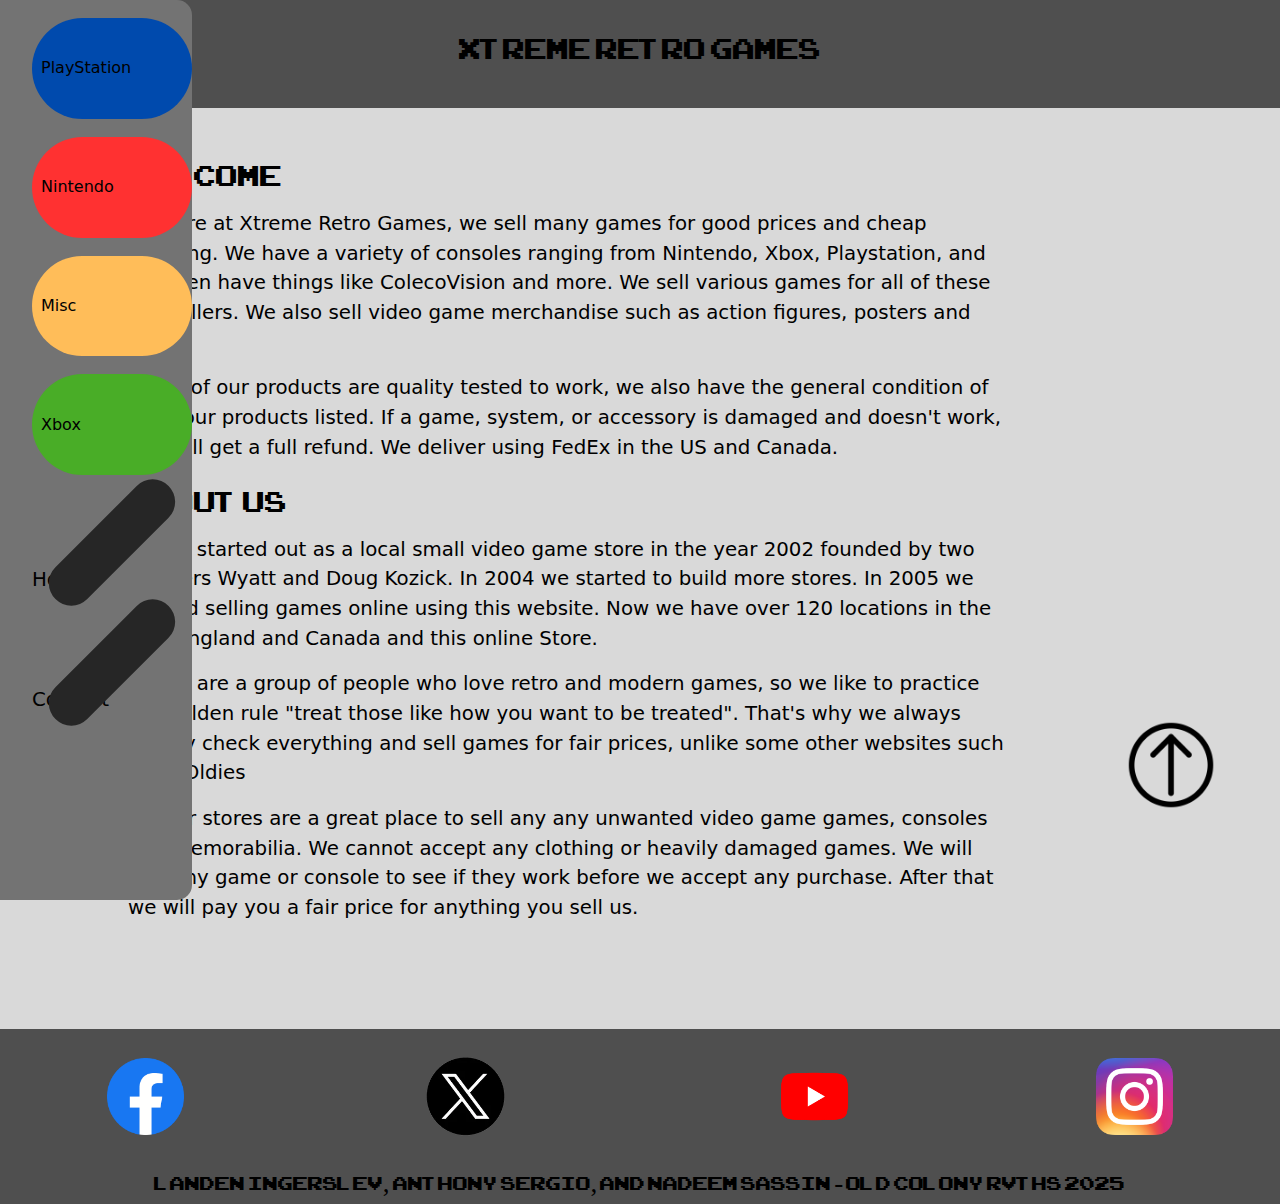
<file: index.html>
<!--
    IDEAS:
    nav bar starts at top and goes to left side when scrolling down
    page navigator on right side says what section on the page user is on
    as many animations as possible
    curves and smooth edges everywhere
    click based nav bar not hover based
    left side nav bar
    nested nav bars that stack on side
    Possible google translate

    PAGES:
    1 for 4 different consoles
    1 for merch
    about page
    contact page
    home page
-->
<!DOCTYPE html>
<html lang="en">
    <head>
        <title> XTREME Retro Games | Home</title>
        
        <link href="https://cdn.jsdelivr.net/npm/bootstrap@5.1.0/dist/css/bootstrap.min.css" rel="stylesheet" integrity="sha384-KyZXEAg3QhqLMpG8r+8fhAXLRk2vvoC2f3B09zVXn8CA5QIVfZOJ3BCsw2P0p/We" crossorigin="anonymous">
        <link href="https://cdn.jsdelivr.net/npm/bootstrap@5.2.3/dist/css/bootstrap.min.css" rel="stylesheet">
        <script src="https://ajax.googleapis.com/ajax/libs/jquery/3.7.1/jquery.min.js"></script>
        <!-- <script src="script.js" defer></script> -->
        <link href="style.css" rel="stylesheet" type="text/css"/>
        <link rel="icon" type="image/x-icon" href="icons/fabicon.webp" alt="Logo">

    </head>
    <body>
        <header>
            <nav>
                <ul class="navList">
                    <li class="blueButton"><a href="psGames.html">PlayStation</a></li>
                    <li class="redButton"><a href="nintendoGames.html">Nintendo</a></li>
                    <li class="yellowButton"><a href="misc.html">Misc</a></li>
                    <li class="greenButton"><a href="XboxGames.html">Xbox</a></li>
   
                    <div class="navSeparate">
                        <li class="homecontact"><a href="index.html"> </a></li>
                        <p><a href="index.html">Home</a><p>
                        <li class="homecontact"><a href="contact.html"> </a></li>
                        <p><a href="contact.html">Contact</a></p>
                    </div>


                </ul>
            </nav>
        </header>

        
        <header2>
            <div class="topTitle">
                <h1>XTREME Retro Games</h1>
            </div>
        </header2>


        <main>

            <a id="toTopButton" href="#">
                <img src="images/toTopButton.png" alt="to top button">
            </a>

            <h1>Welcome</h1>
            <div class="homeParagraph">
                <p class="paragraphText">Here at Xtreme Retro Games, we sell many games for good prices and cheap shipping. We have a variety of consoles ranging from Nintendo, Xbox, Playstation, and we even have things like ColecoVision and more. We sell various games for all of these controllers. We also sell video game merchandise such as action figures, posters and shirts.</p>
                <p class="paragraphText">All of our products are quality tested to work, we also have the general condition of all of our products listed. If a game, system, or accessory is damaged and doesn't work, you will get a full refund. We deliver using FedEx in the US and Canada.</p> 
            </div>

            <h1>About Us</h1>
            <div class="homeParagraph">
                <p class="paragraphText">We started out as a local small video game store in the year 2002 founded by two brothers Wyatt and Doug Kozick. In 2004 we started to build more stores.  In 2005 we started selling games online using this website. Now we have over 120 locations in the new England and Canada and this online Store.</p>
                <p class="paragraphText">We are a group of people who love retro and modern games, so we like to practice the golden rule "treat those like how you want to be treated". That's why we always quality check everything and sell games for fair prices, unlike some other websites such as DKOldies</p>  
                <p class="paragraphText">Our stores are a great place to sell any any unwanted video game games, consoles and memorabilia. We cannot accept any clothing or heavily damaged games. We will test any game or console to see if they work before we accept any purchase. After that we will pay you a fair price for anything you sell us.</p>
            </div>

            
        </main>

        <footer>
            <div class="logoFooter">
                <div class="logoFooterItem"> <a href="https://www.facebook.com/THEC64andMoreByRetroGamesLtd/"> <img src="icons/facebook.png" alt="FaceBook Logo" class="logos"> </a> </div>
                <div class="logoFooterItem"> <a href="https://twitter.com/THEC64_RGL?ref_src=twsrc%5Egoogle%7Ctwcamp%5Eserp%7Ctwgr%5Eauthor"> <img src="icons/twitter.png" alt="Twitter Logo" class="ytwitter"> </a> </div>
                <div class="logoFooterItem"> <a href="https://www.youtube.com/channel/UCLL0Gvg82OM87DwMlRPKX6A"> <img src="icons/youtube.png" alt="YouTube Logo" class="ytwitter"> </a> </div>
                <div class="logoFooterItem"> <a href="https://www.instagram.com/dkoldies/"> <img src="icons/instaG.png" alt="Instagram Logo" class="logos"> </a> </div>
            </div>
            <p class="credit">Landen Ingerslev, Anthony Sergio, and Nadeem Sassin - Old Colony RVTHS 2025</p>
        </footer>
    </body>
</html>
</file>
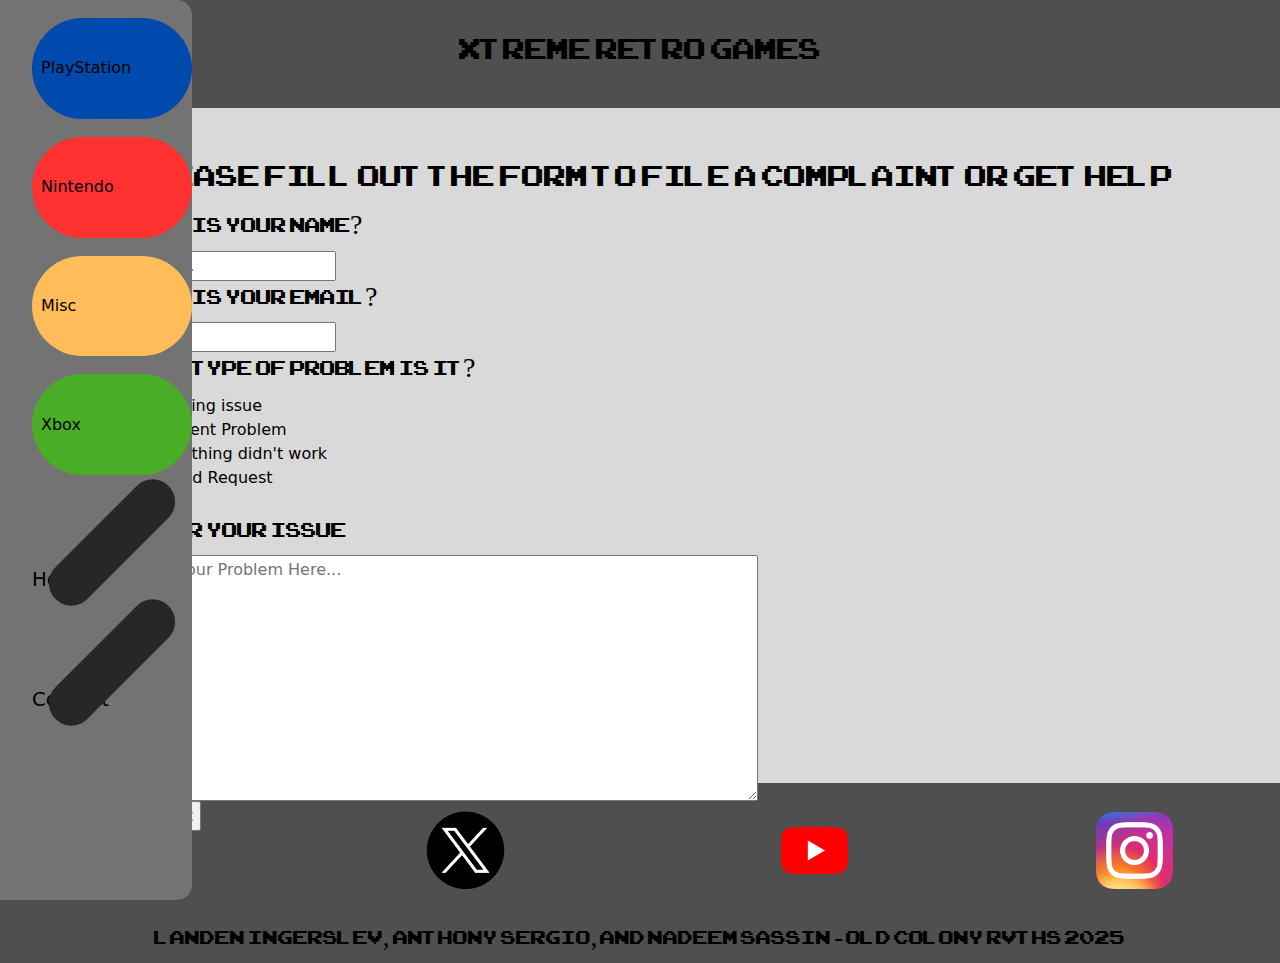
<file: contact.html>
<html lang="en">
    <head>
        <meta charset="utf-8">
        <meta name="viewport" content="width-device-width">
        <title> XTREME Retro Games | Contact</title>
        <link href="https://cdn.jsdelivr.net/npm/bootstrap@5.1.0/dist/css/bootstrap.min.css" rel="stylesheet" integrity="sha384-KyZXEAg3QhqLMpG8r+8fhAXLRk2vvoC2f3B09zVXn8CA5QIVfZOJ3BCsw2P0p/We" crossorigin="anonymous">
        <link href="https://cdn.jsdelivr.net/npm/bootstrap@5.2.3/dist/css/bootstrap.min.css" rel="stylesheet">
        <script src="https://ajax.googleapis.com/ajax/libs/jquery/3.7.1/jquery.min.js"></script>
        <script src="script.js" defer></script>
        <link href="style.css" rel="stylesheet" type="text/css"/>
        <link rel="icon" type="image/x-icon" href="icons/fabicon.webp" alt="Logo">
    </head>
    <body>
        <header>
            <nav>
                <ul class="navList">
                    <li class="blueButton"><a href="psGames.html">PlayStation</a></li>
                    <li class="redButton"><a href="nintendoGames.html">Nintendo</a></li>
                    <li class="yellowButton"><a href="misc.html">Misc</a></li>
                    <li class="greenButton"><a href="XboxGames.html">Xbox</a></li>
   
                    <div class="navSeparate">
                        <li class="homecontact"><a href="index.html"></a></li>
                        <p><a href="index.html">Home</a><p>
                        <li class="homecontact"><a href="contact.html"></a></li>
                        <p><a href="contact.html">Contact</a></p>
                    </div>
                </ul>
            </nav>
        </header>
        <header2>
            <div class="topTitle">
                <h1>XTREME Retro Games</h1>
            </div>
        </header2>
        <main>

            <a id="toTopButton" href="#">
                <img src="images/toTopButton.png" alt="to top button">
            </a>
            <!-- onsubmit="return validateForm()" -->
            <form id="form" name="contactForm">
                <h1>Please Fill Out The Form To File A Complaint Or Get Help</h1>
                
                <h3>What Is Your Name?</h3>
                <input type="text" placeholder="Name...">
                <h3>What Is Your Email?</h3>
                <input type="text" placeholder="Email...">

                <h3>What Type of Problem Is It?</h3>
                <input type="checkbox" name="issue1">
                <label for="issue1"> Shipping issue</label>
                <br>
                <input type="checkbox" name="issue2">
                <label for="issue2"> Payment Problem</label>
                <br>
                <input type="checkbox" name="issue3">
                <label for="issue3"> Something didn't work</label>
                <br>
                <input type="checkbox" name="issue4">
                <label for="issue3"> Refund Request</label>
                <br>
                <input type="checkbox" name="issue5">
                <label for="issue4"> Misc</label>

                <h3>Enter Your Issue</h3>
                <textarea rows="10" cols="75" placeholder="Write Your Problem Here..."></textarea>
                <br>
                
                <input id="submit" type="submit" onclick="checkForm()">
            </form>
            
        </main>
        <footer>
            <div class="logoFooter">
                <div class="logoFooterItem"> <a href="https://www.facebook.com/THEC64andMoreByRetroGamesLtd/"> <img src="icons/facebook.png" alt="FaceBook Logo" class="logos"> </a> </div>
                <div class="logoFooterItem"> <a href="https://twitter.com/THEC64_RGL?ref_src=twsrc%5Egoogle%7Ctwcamp%5Eserp%7Ctwgr%5Eauthor"> <img src="icons/twitter.png" alt="Twitter Logo" class="ytwitter"> </a> </div>
                <div class="logoFooterItem"> <a href="#"> <img src="icons/youtube.png" alt="YouTube Logo" class="ytwitter"> </a> </div>
                <div class="logoFooterItem"> <a href="https://www.instagram.com/dkoldies/"> <img src="icons/instaG.png" alt="Instagram Logo" class="logos"> </a> </div>
            </div>
            <p class="credit">Landen Ingerslev, Anthony Sergio, and Nadeem Sassin - Old Colony RVTHS 2025</p>
        </footer>
    </body>
</html>
</file>
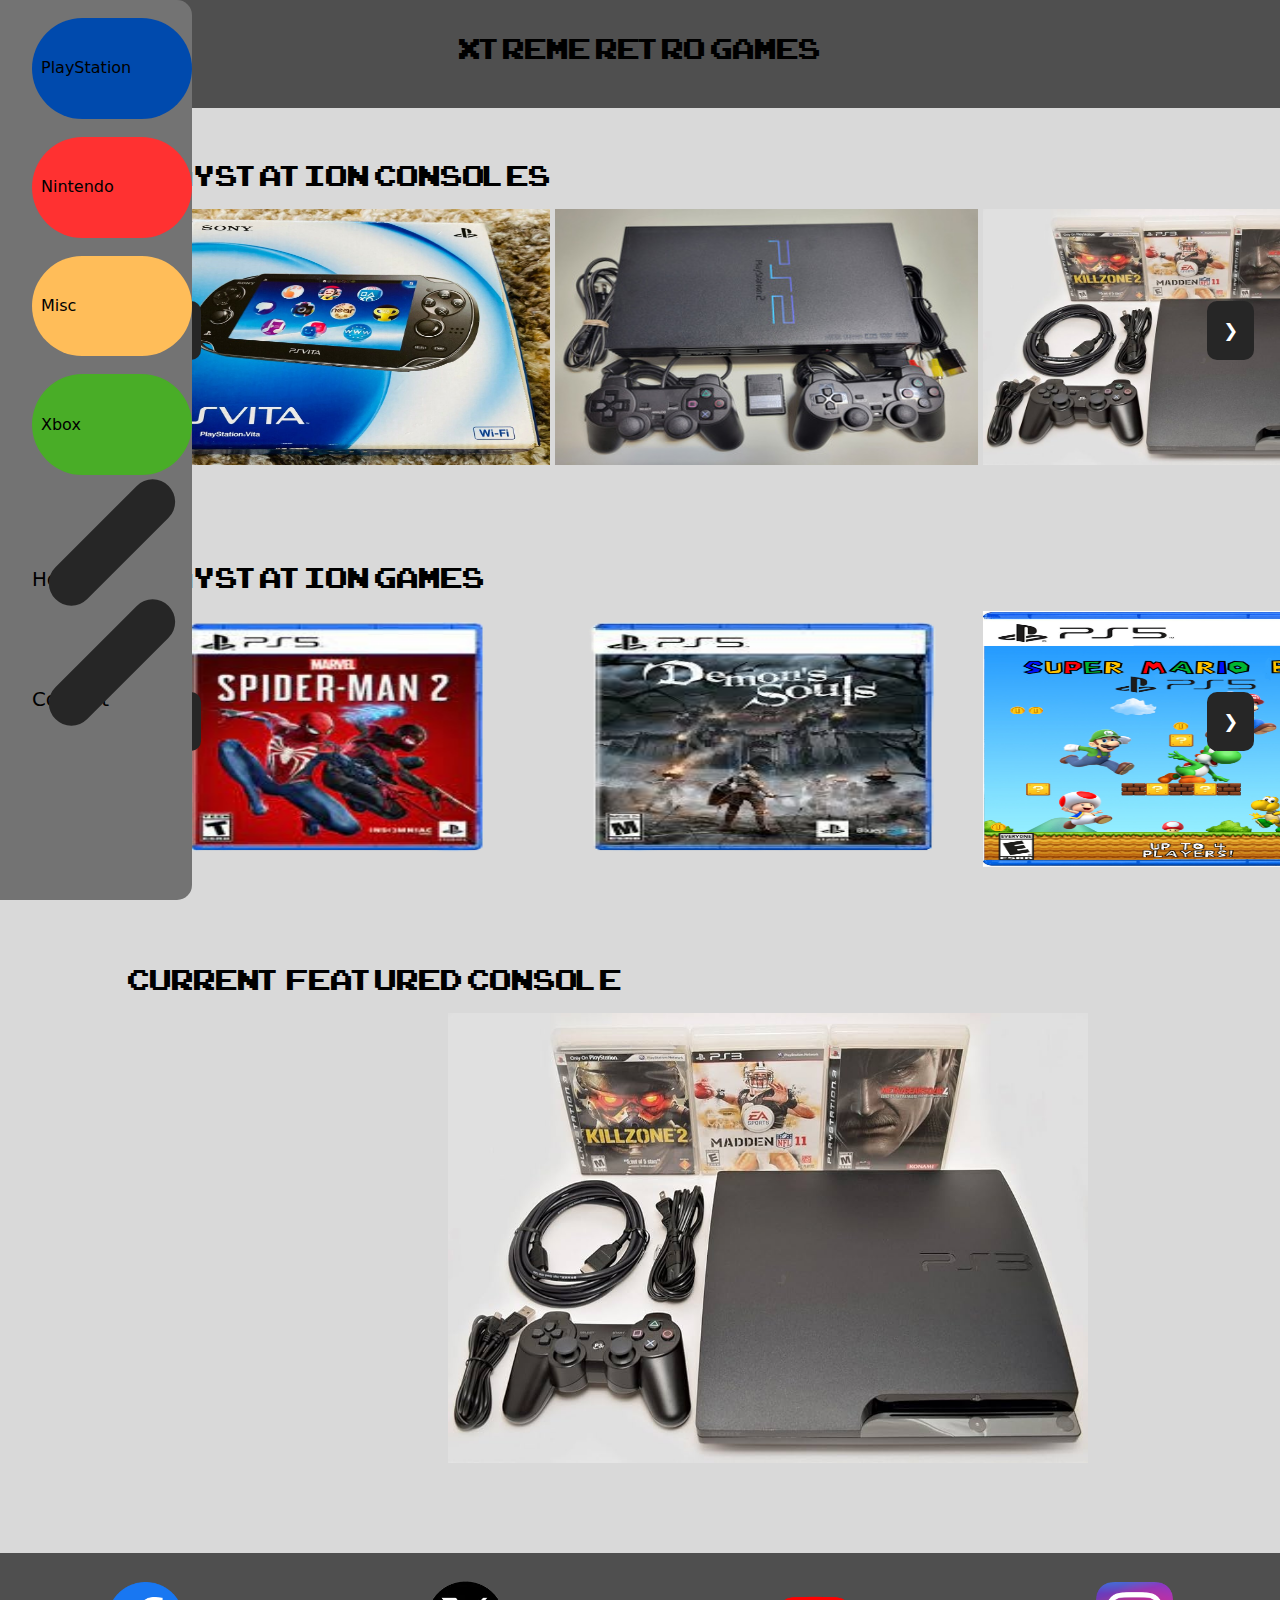
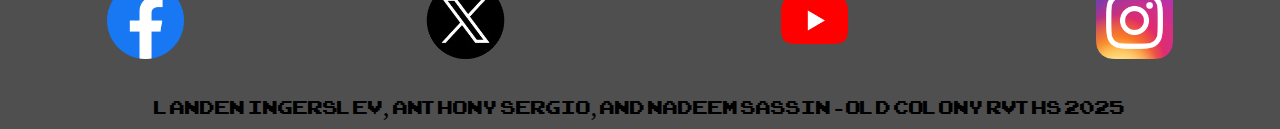
<file: psGames.html>
<!DOCTYPE html>
<html lang="en">
    <head>
        <title> XTREME Retro Games | Home</title>
        
        <link href="https://cdn.jsdelivr.net/npm/bootstrap@5.1.0/dist/css/bootstrap.min.css" rel="stylesheet" integrity="sha384-KyZXEAg3QhqLMpG8r+8fhAXLRk2vvoC2f3B09zVXn8CA5QIVfZOJ3BCsw2P0p/We" crossorigin="anonymous">
        <link href="https://cdn.jsdelivr.net/npm/bootstrap@5.2.3/dist/css/bootstrap.min.css" rel="stylesheet">
        <script src="https://ajax.googleapis.com/ajax/libs/jquery/3.7.1/jquery.min.js"></script>
        <script src="script.js" defer></script>
        <link href="style.css" rel="stylesheet" type="text/css"/>
        <link rel="icon" type="image/x-icon" href="icons/fabicon.webp" alt="Logo">

    </head>
    <body>
        <header>
            <nav>
                <ul class="navList">
                    <li class="blueButton"><a href="psGames.html">PlayStation</a></li>
                    <li class="redButton"><a href="nintendoGames.html">Nintendo</a></li>
                    <li class="yellowButton"><a href="misc.html">Misc</a></li>
                    <li class="greenButton"><a href="XboxGames.html">Xbox</a></li>
   
                    <div class="navSeparate">
                        <li class="homecontact"><a href="index.html"> </a></li>
                        <p><a href="index.html">Home</a><p>
                        <li class="homecontact"><a href="contact.html"> </a></li>
                        <p><a href="contact.html">Contact</a></p>
                    </div>


                </ul>
            </nav>
        </header>

        
        <header2>
            <div class="topTitle">
                <h1>XTREME Retro Games</h1>
            </div>
        </header2>


        <main>

            <a id="toTopButton" href="#">
                <img src="images/toTopButton.png" alt="to top button">
            </a>

            <h1>PlayStation Consoles</h1>
            <section id="slideshows">
              <div id="consoleSlideshow" class="slideshow-container">
                <img src="images/ps/image (10).png" alt="">
                <img src="images/ps/image (5).png" alt="">
                <img src="images/ps/image (6).png" alt="">
                <img src="images/ps/image (7).png" alt="">
                <img src="images/ps/image (8).png" alt="">
                <img src="images/ps/image (9).png" alt="">
              </div>
              <a id="prevConsoleButton" class="prev">❮</a>
              <a id="nextConsoleButton" class="next">❯</a>
              <h1>Playstation Games</h1>
              <div id="gameSlideShow" class="slideshow-container">
                <img src="images/ps/games/download (1).png">
                <img src="images/ps/games/download (2).png">
                <img src="images/ps/games/image (27).png">
                <img src="images/ps/games/image (28).png">
                
              </div>
              <a id="prevGameButton" class="prev">❮</a>
              <a id="nextGameButton" class="next">❯</a>
            </section>
            <h1>Current Featured Console</h1>
            <img id="featuredImage" src="images/ps/image (6).png">
        </main>

        <footer>
            <div class="logoFooter">
                <div class="logoFooterItem"> <a href="https://www.facebook.com/THEC64andMoreByRetroGamesLtd/"> <img src="icons/facebook.png" alt="FaceBook Logo" class="logos"> </a> </div>
                <div class="logoFooterItem"> <a href="https://twitter.com/THEC64_RGL?ref_src=twsrc%5Egoogle%7Ctwcamp%5Eserp%7Ctwgr%5Eauthor"> <img src="icons/twitter.png" alt="Twitter Logo" class="ytwitter"> </a> </div>
                <div class="logoFooterItem"> <a href="https://www.youtube.com/channel/UCLL0Gvg82OM87DwMlRPKX6A"> <img src="icons/youtube.png" alt="YouTube Logo" class="ytwitter"> </a> </div>
                <div class="logoFooterItem"> <a href="https://www.instagram.com/dkoldies/"> <img src="icons/instaG.png" alt="Instagram Logo" class="logos"> </a> </div>
            </div>
            <p class="credit">Landen Ingerslev, Anthony Sergio, and Nadeem Sassin - Old Colony RVTHS 2025</p>
        </footer>
    </body>
</html>
</file>
<file: style.css>
@font-face {
    font-family: gamerFont;
    src:url(ARCADECLASSIC.TTF);
}
h1, h2, h3, h4, h5, h6{
    font-family: gamerFont;
}
img {
    transition: transform .2s;
}
img:hover {
    -ms-transform: scale(1.2); /* IE 9 */
    -webkit-transform: scale(1.2); /* Safari 3-8 */
    transform: scale(1.2);
}
html {
    font-family: 'ArcadeClassicRegular';
    height: 100%;
    width: 100%;
}
body {
    background-color:#D9D9D9;
    color: #000000;
    overflow-x: hidden;
}
#toTopButton{
    z-index: 99;
    position: fixed;
    right: 5vw;
    bottom: 10vh;
    background-color: transparent;
}
#toTopButton > img{
    height: 10vh;
    width: auto;
}
.topTitle{
    display: flex;
    justify-content: center;
    align-items: center;
    background-color: #4f4f4f;
    width: 100vw;   
    height: 12vh;
    box-shadow: 1v#000000;
    
}

header{
    background-color: #737373;
    margin: 0;
    padding: 0;
    width: 5%;
    position: fixed;
    height: 100%;
    border-radius: 0 15px 15px 0;
    transition: all 0.5s linear;
    z-index: 5;
}
header:hover {
    width: 15vw;
}
header:hover p > a {
    height: 10vw;
}
header:hover nav a {
    opacity: 1;
}
ul {
    list-style-type: none;
}
nav a {
    opacity: 0;
}
.dropdownContent {
    display: none;
    position: absolute;
    transition: all 0.5s;
}
.dropdownContent a {
    display: block;
}
.dropdownArea:hover .dropdownContent {
    margin-left: 10vw;
    display: block;
}
p {
    font-size: 2.2vh;
}

.paragraphText{
    text-indent: 2.5vw;
}

main {
    margin-top: 5vh;
    background-color: #D9D9D9;
    color: #000000;
    height: 60%;
    width: 100%;
    margin-left: 10%;
    margin-bottom: 5vh;
}
footer {
    background-color: #4f4f4f;
    width: 100%;
    height: 20%;
    margin-top: 10vh;
}

a {
    color: black;
    text-decoration: none;
}

#top {
    background-image: url(images/oldGames.jpeg);
}


/* Buttons */

.navList > li{
    margin-top: 2vh;
}
nav li {
    padding: 3vw 1vh;
    border-radius: 15vw;
    transition: all 0.5s;
}

.blueButton {
    background-color: #004AAD;
}

.redButton {
    background-color: #FF3131; 
}

.yellowButton {
    background-color: #FFBD59;
}

.greenButton {
    background-color: #49AD27;
}

.homecontact {
    /* margin-left: 30%; */
    margin-top: 5vh;
    background-color: #262626;
    rotate: -45deg;
    height: 5vh;
    /* width: 2vh; */
    padding: 1vw;
    border-radius: 15vw;
}

/* Footer Styling */
.logos {
    height: 8.5vh;
    width: 8.5vh;
    margin: auto;
    top: auto;
}
.ytwitter {
    height: 15vh;
    width: 15vh;
    margin: auto;
    top: auto;
}
.logoFooter {
    display: flex;
    flex-direction: row;
    justify-content: space-around;
}
.logoFooterItem{
    display: flex;
    flex-direction: row;
    justify-content: space-around;
    align-items: center;
}
.homeParagraph{
    display: flex;
    justify-content: center;
    align-items: center;
    width: 69vw;
    flex-direction: column;
}
.gameDisplay{
    display: flex;
    flex-direction: row;
    justify-content: space-around;
    align-items: center;
}
.slideshow-container {
    overflow-x: hidden;
    white-space: nowrap;
    align-items: left;
    padding-bottom: 10vh;

}
#slideshows img {
    width: 33vw;
    height: 20vw;
    
}
#prevConsoleButton, #nextConsoleButton {
    margin: 20% 2%;
}
#prevGameButton, #nextGameButton {
    margin: 40% 2%;
    top: 20%;
}
.prev, .next {
    background-color: #262626;
    color:white;
    text-decoration: none;
    cursor: pointer;
    position: absolute;
    top: 5%;
    padding: 16px;
    margin-top: -22px;
    font-weight: bold;
    font-size: 18px;
    border-radius: 10px;
    z-index: 1;
}


.next {
    right: 0;
}
#featuredImage{
    margin-left: 25vw;
    width: 50vw;
    height: 50vh;
}
.credit{
    text-align: center;
    margin-left: auto;
    margin-right: auto;
    font-family: gamerFont;
    font-size: 3vh;
}
</file>
